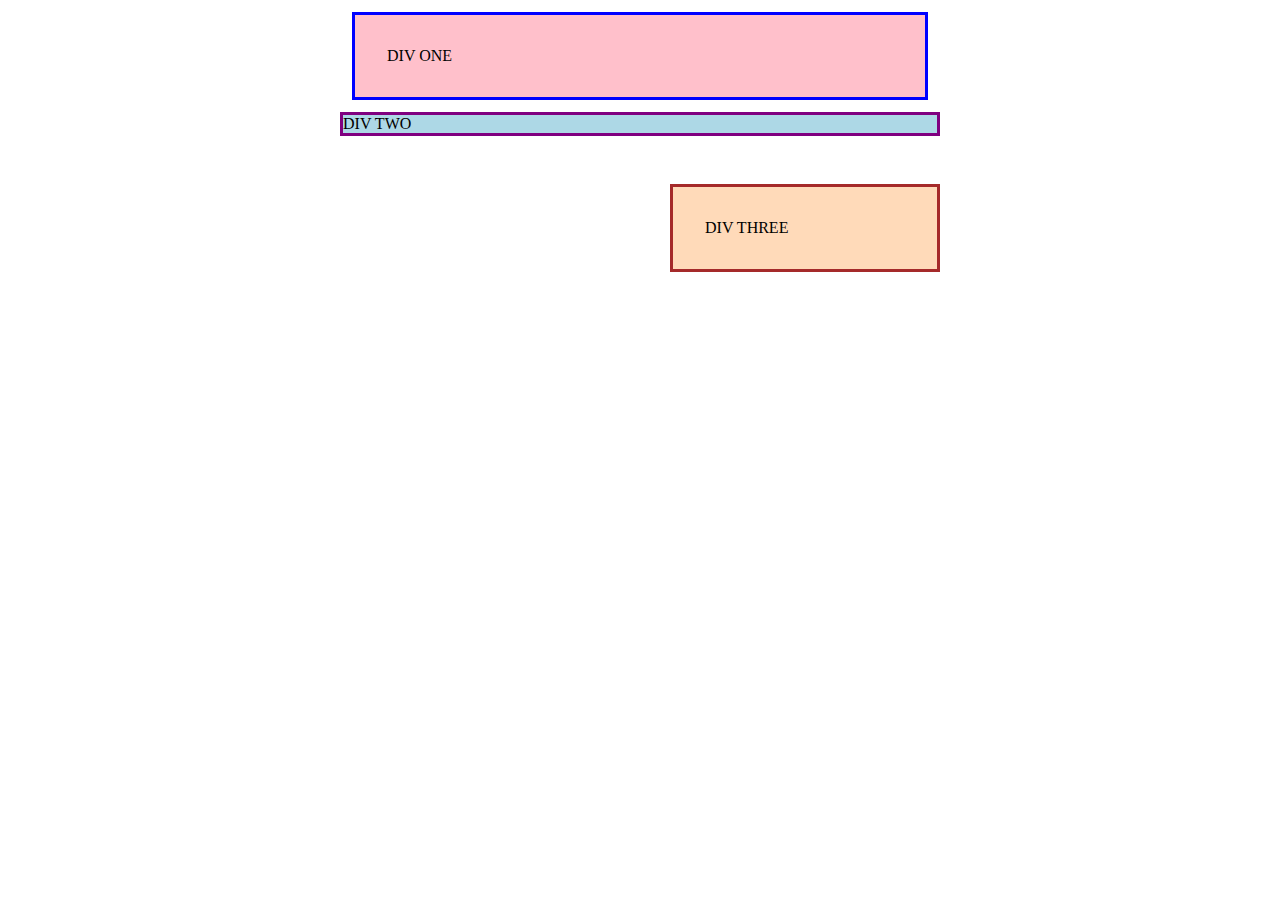
<file: foundations/block-and-inline/01-margin-and-padding-1/index.html>
<!DOCTYPE html>
<html lang="en">
  <head>
    <meta charset="UTF-8">
    <meta http-equiv="X-UA-Compatible" content="IE=edge">
    <meta name="viewport" content="width=device-width, initial-scale=1.0">
    <title>Margin and Padding exercise</title>
    <link rel="stylesheet" href="style.css">
  </head>
  <body>
    <div class="one">
      DIV ONE
    </div>
    <div class="two">
      DIV TWO
    </div>
    <div class="three">
      DIV THREE
    </div>
  </body>
</html>
</file>
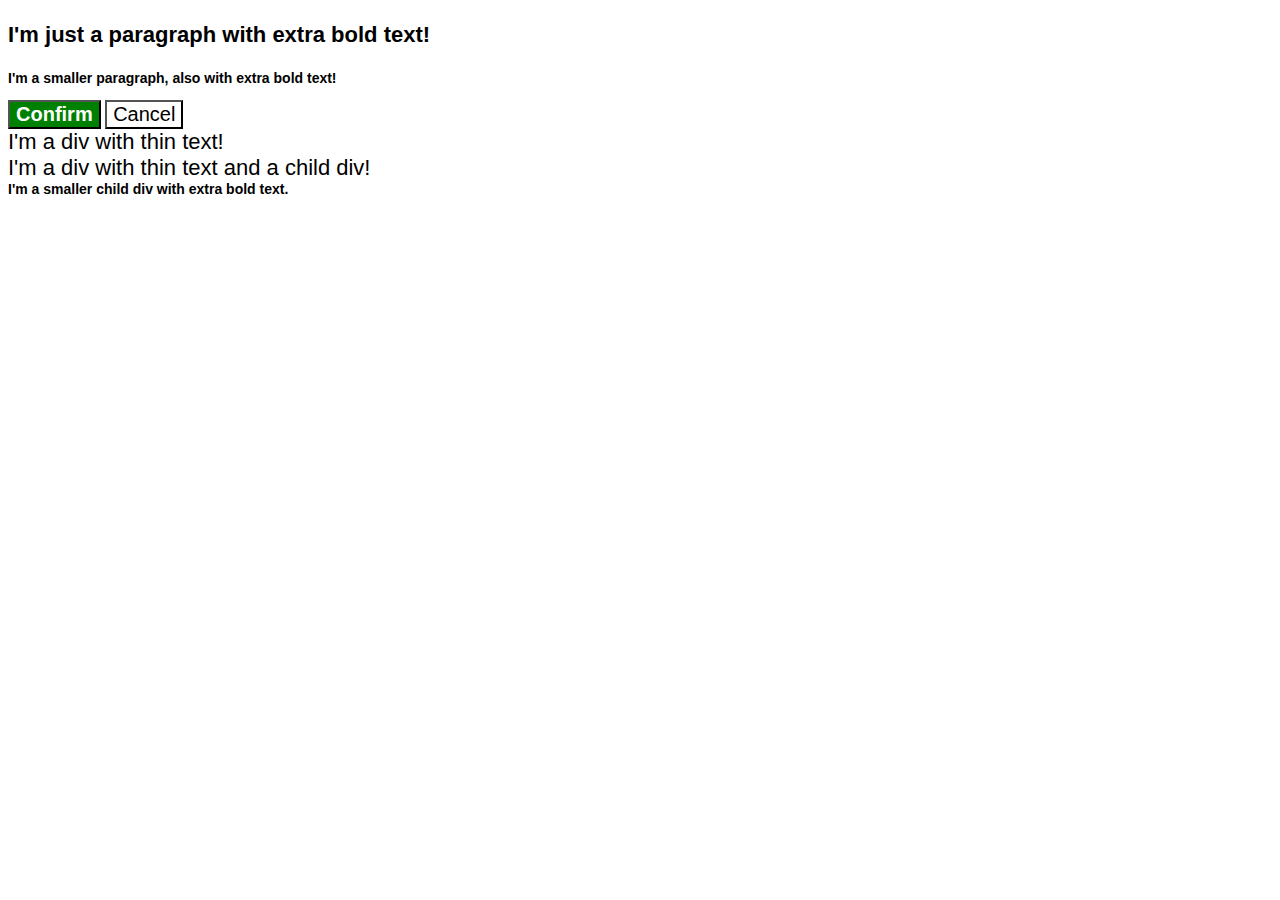
<file: foundations/cascade/01-cascade-fix/index.html>
<!DOCTYPE html>
<html lang="en">
  <head>
    <meta charset="UTF-8">
    <meta http-equiv="X-UA-Compatible" content="IE=edge">
    <meta name="viewport" content="width=device-width, initial-scale=1.0">
    <title>Fix the Cascade</title>
    <link rel="stylesheet" href="style.css">
  </head>
  <body>
    <p class="para">I'm just a paragraph with extra bold text!</p>
    <p class="para small-para">I'm a smaller paragraph, also with extra bold text!</p>

    <button id="confirm-button" class="button confirm">Confirm</button>
    <button id="cancel-button" class="button cancel">Cancel</button>

    <div class="text">I'm a div with thin text!</div>
    <div class="text">I'm a div with thin text and a child div!
      <div class="text child">I'm a smaller child div with extra bold text.</div>
    </div>
  </body>
</html>
</file>
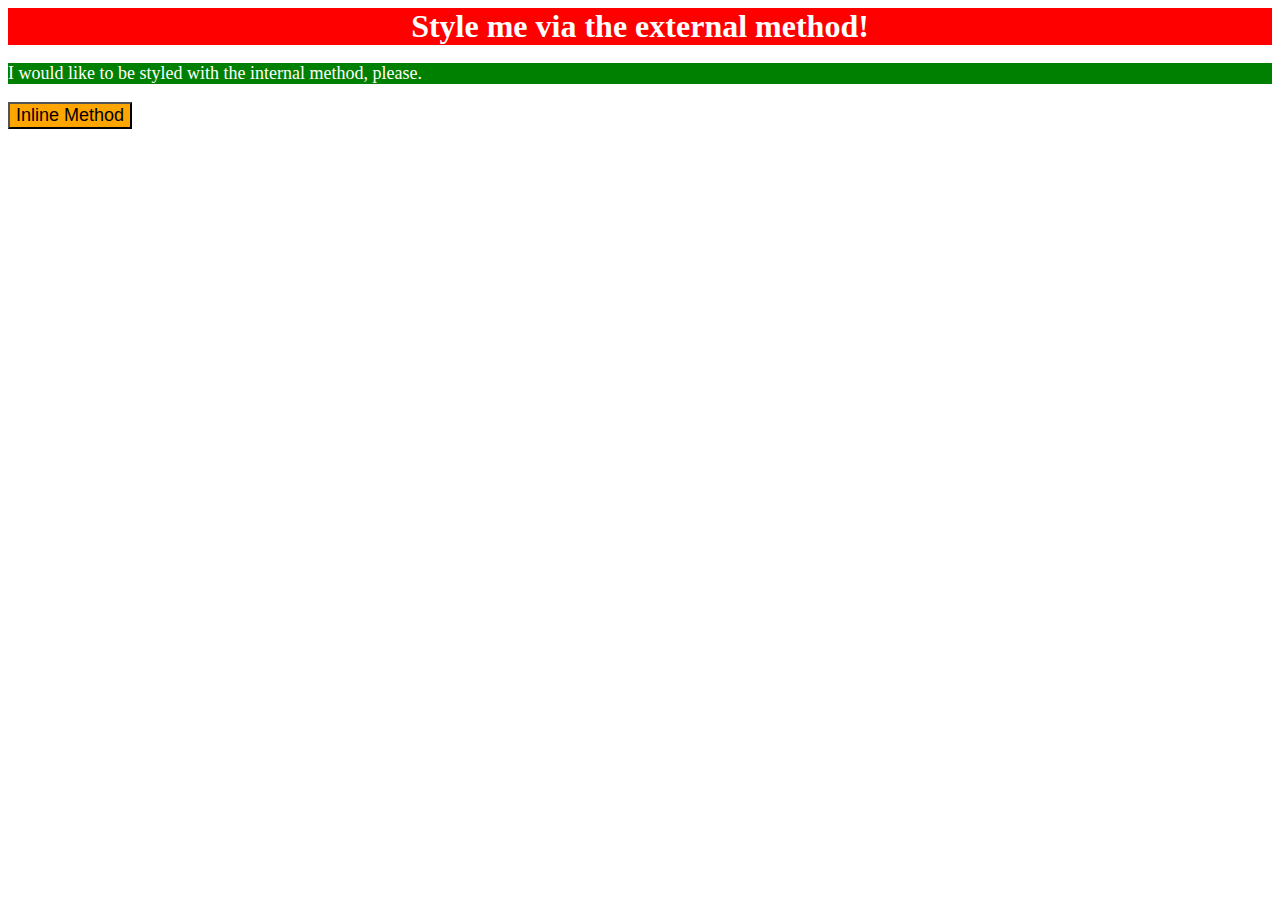
<file: foundations/intro-to-css/01-css-methods/index.html>
<!DOCTYPE html>
<html lang="en">
  <head>
    <meta charset="UTF-8">
    <meta http-equiv="X-UA-Compatible" content="IE=edge">
    <meta name="viewport" content="width=device-width, initial-scale=1.0">
    <title>Methods for Adding CSS</title>
    <link rel="stylesheet" href="style.css">
    <style>
      p {
        background-color: green; 
        color: white; 
        font-size: 18px;
      }
    </style>
  </head>
  <body>
    <div>Style me via the external method!</div>
    <p>I would like to be styled with the internal method, please.</p>
    <button style="background-color: orange; font-size: 18px;">Inline Method</button>
  </body>
</html>
</file>
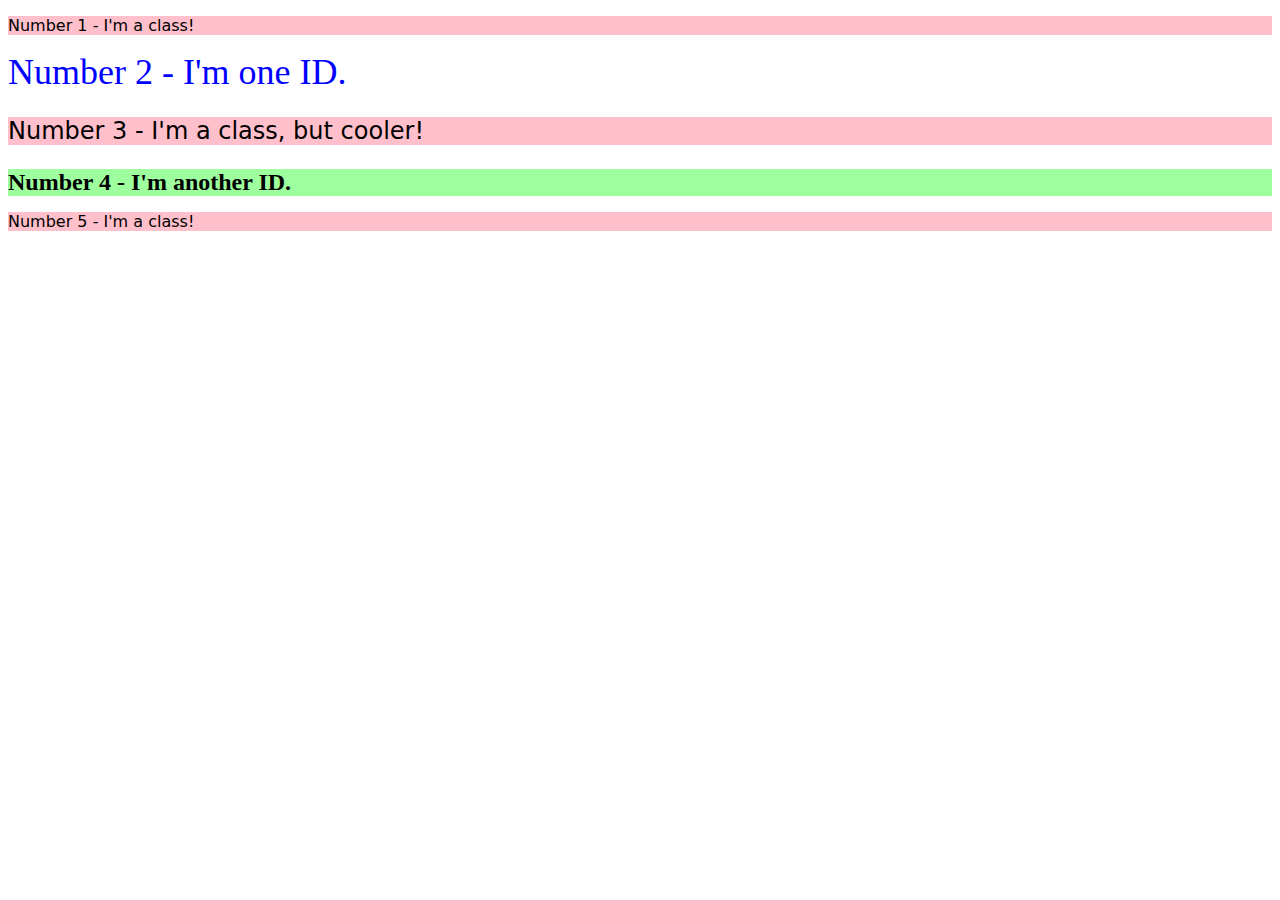
<file: foundations/intro-to-css/02-class-id-selectors/index.html>
<!DOCTYPE html>
<html lang="en">
  <head>
    <meta charset="UTF-8">
    <meta http-equiv="X-UA-Compatible" content="IE=edge">
    <meta name="viewport" content="width=device-width, initial-scale=1.0">
    <title>Class and ID Selectors</title>
    <link rel="stylesheet" href="style.css">
  </head>
  <body>
    <p class="odd">Number 1 - I'm a class!</p>
    <div id="second">Number 2 - I'm one ID.</div>
    <p class="odd third">Number 3 - I'm a class, but cooler!</p>
    <div id="fourth">Number 4 - I'm another ID.</div>
    <p class="odd">Number 5 - I'm a class!</p>
  </body>
</html>
</file>
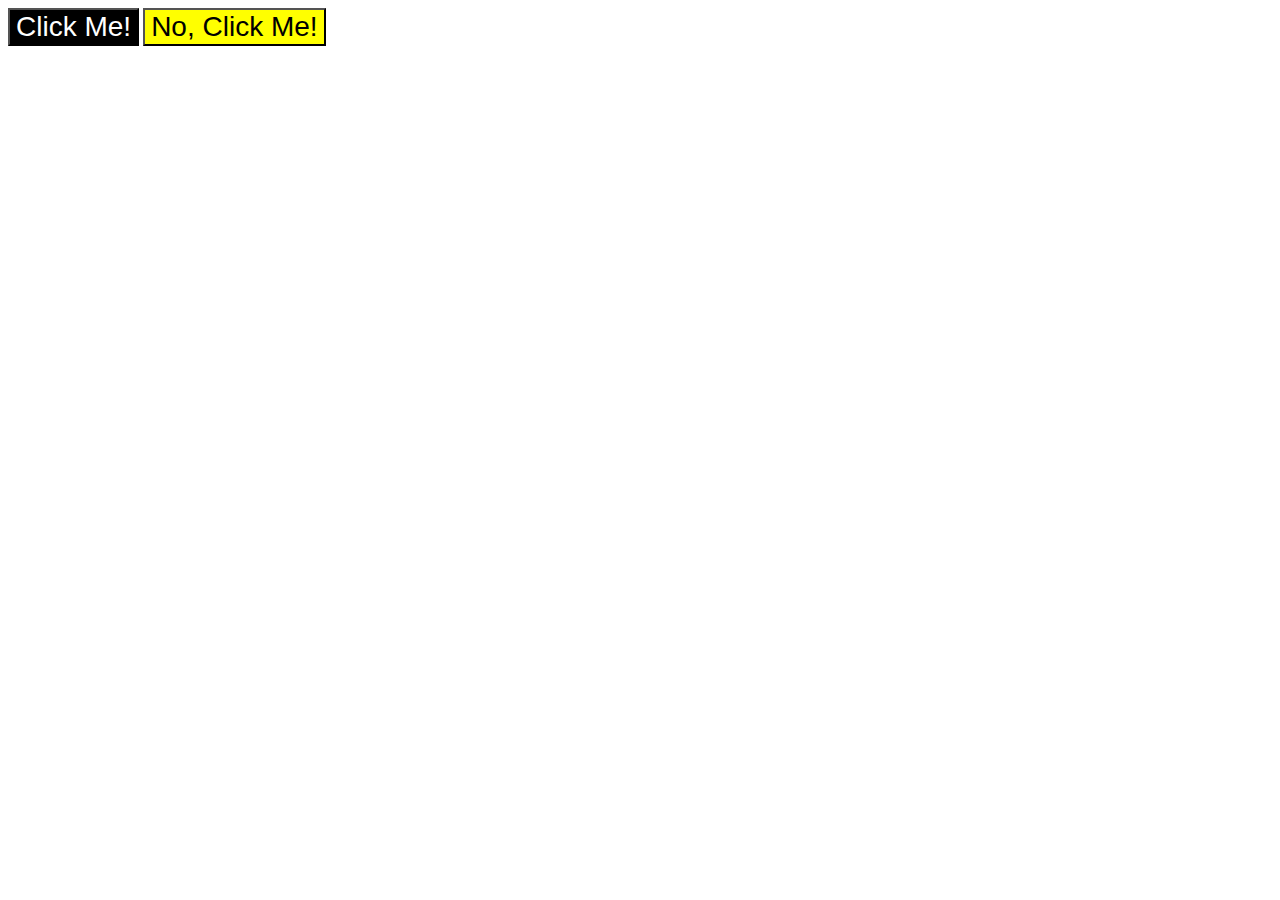
<file: foundations/intro-to-css/03-grouping-selectors/index.html>
<!DOCTYPE html>
<html lang="en">
  <head>
    <meta charset="UTF-8">
    <meta http-equiv="X-UA-Compatible" content="IE=edge">
    <meta name="viewport" content="width=device-width, initial-scale=1.0">
    <title>Grouping Selectors</title>
    <link rel="stylesheet" href="style.css">
  </head>
  <body>
    <button class="first_button">Click Me!</button>
    <button class="second_button">No, Click Me!</button>
  </body>
</html>
</file>
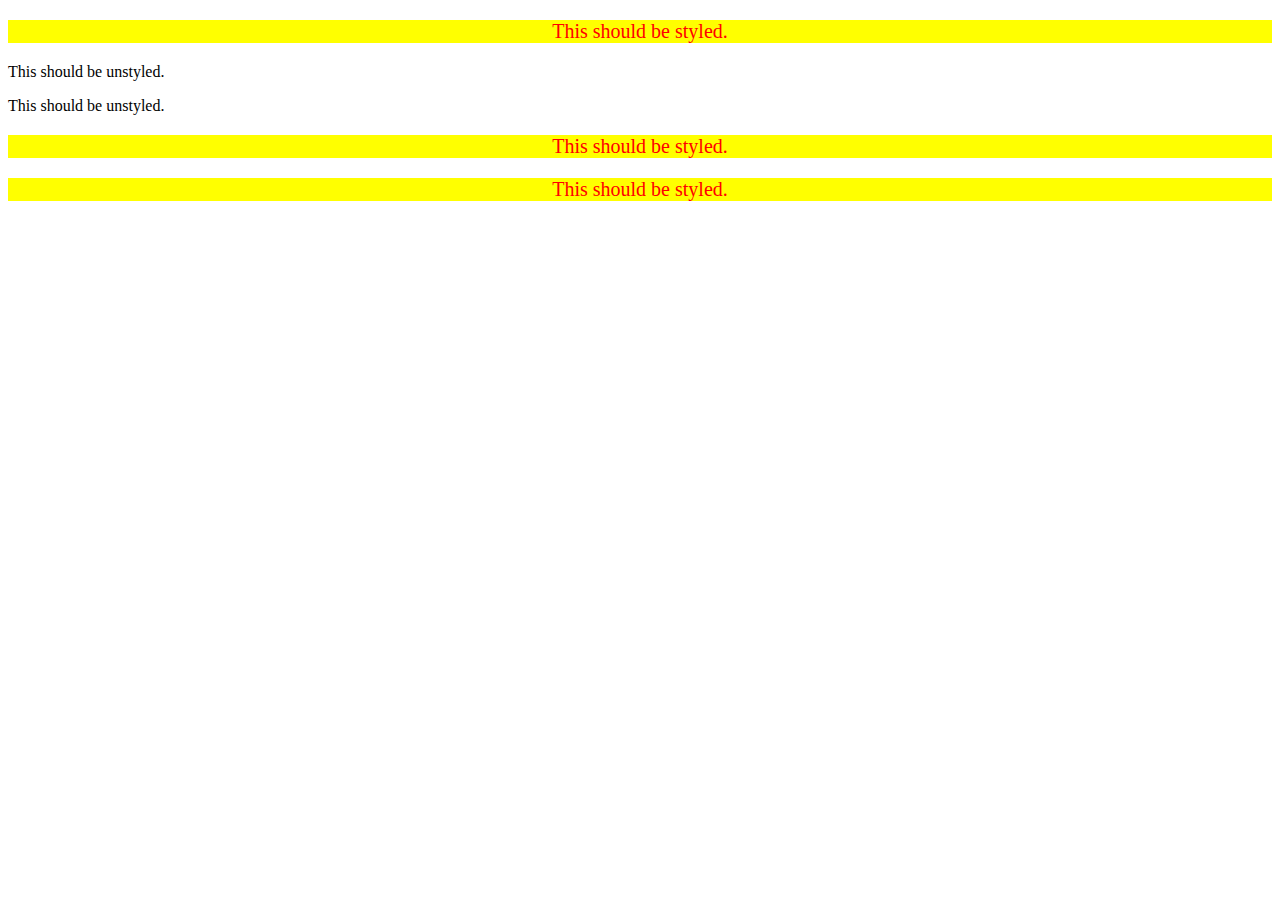
<file: foundations/intro-to-css/05-descendant-combinator/index.html>
<!DOCTYPE html>
<html lang="en">
  <head>
    <meta charset="UTF-8">
    <meta http-equiv="X-UA-Compatible" content="IE=edge">
    <meta name="viewport" content="width=device-width, initial-scale=1.0">
    <title>Descendant Combinator</title>
    <link rel="stylesheet" href="style.css">
  </head>
  <body>
    <div class="container">
      <p class="text">This should be styled.</p>
    </div>
    <p class="text">This should be unstyled.</p>
    <p class="text">This should be unstyled.</p>
    <div class="container">
      <p class="text">This should be styled.</p>
      <p class="text">This should be styled.</p>
    </div>
  </body>
</html>
</file>
<file: foundations/block-and-inline/01-margin-and-padding-1/style.css>
body {
  max-width: 600px;
  margin: 0 auto;
}

.one {
  background: pink;
  border: 3px solid blue;
  /* CHANGE ME */
  padding: 32px;
  margin: 12px;
}

.two {
  background: lightblue;
  border: 3px solid purple;
  /* CHANGE ME */
  margin-bottom: 48px;
}

.three {
  background: peachpuff;
  border: 3px solid brown;
  width: 200px;
  /* CHANGE ME */
  padding: 32px;
  margin-left: auto;
}
</file>
<file: foundations/cascade/01-cascade-fix/style.css>
body {
  font-family: Arial, Helvetica, sans-serif;
}

.para {
  font-size: 22px;
}

.small-para {
  font-size: 14px;
  font-weight: 800;
}

.para,
.small-para {
  color: hsl(0, 0%, 0%);
  font-weight: 800;
}

.button {
  background-color: rgb(255, 255, 255);
  color: rgb(0, 0, 0);
  font-size: 20px;
}

.confirm {
  background: green;
  color: white;
  font-weight: bold;
} 

div.text {
  color: rgb(0, 0, 0);
  font-size: 22px;
  font-weight: 100;
}

.text .child {
  color: rgb(0, 0, 0);
  font-weight: 800;
  font-size: 14px;
}
</file>
<file: foundations/intro-to-css/01-css-methods/style.css>
div {
    background-color: red;
    color: white;
    font-size: 32px;
    text-align: center;
    font-weight: bold;
}
</file>
<file: foundations/intro-to-css/02-class-id-selectors/style.css>
.odd {
    background-color: pink;
    font-family: Verdana, "DejaVu Sans", sans-serif;
}

#second {
    color: blue;
    font-size: 36px;
}

.third {
    font-size: 24px;
}

#fourth {
    background-color: rgb(158, 255, 158);
    font-size: 24px;
    font-weight: bold;
}
</file>
<file: foundations/intro-to-css/03-grouping-selectors/style.css>
.first_button {
    background-color: black;
    color: white;
}

.second_button {
    background-color: yellow;
}

.first_button, .second_button {
    font-size: 28px;
    font-family: Helvetica, 'Times New Roman', sans-serif;
}
</file>
<file: foundations/intro-to-css/05-descendant-combinator/style.css>
.container .text {
    background-color: yellow;
    color: red;
    font-size: 20px;
    text-align: center;
}
</file>
